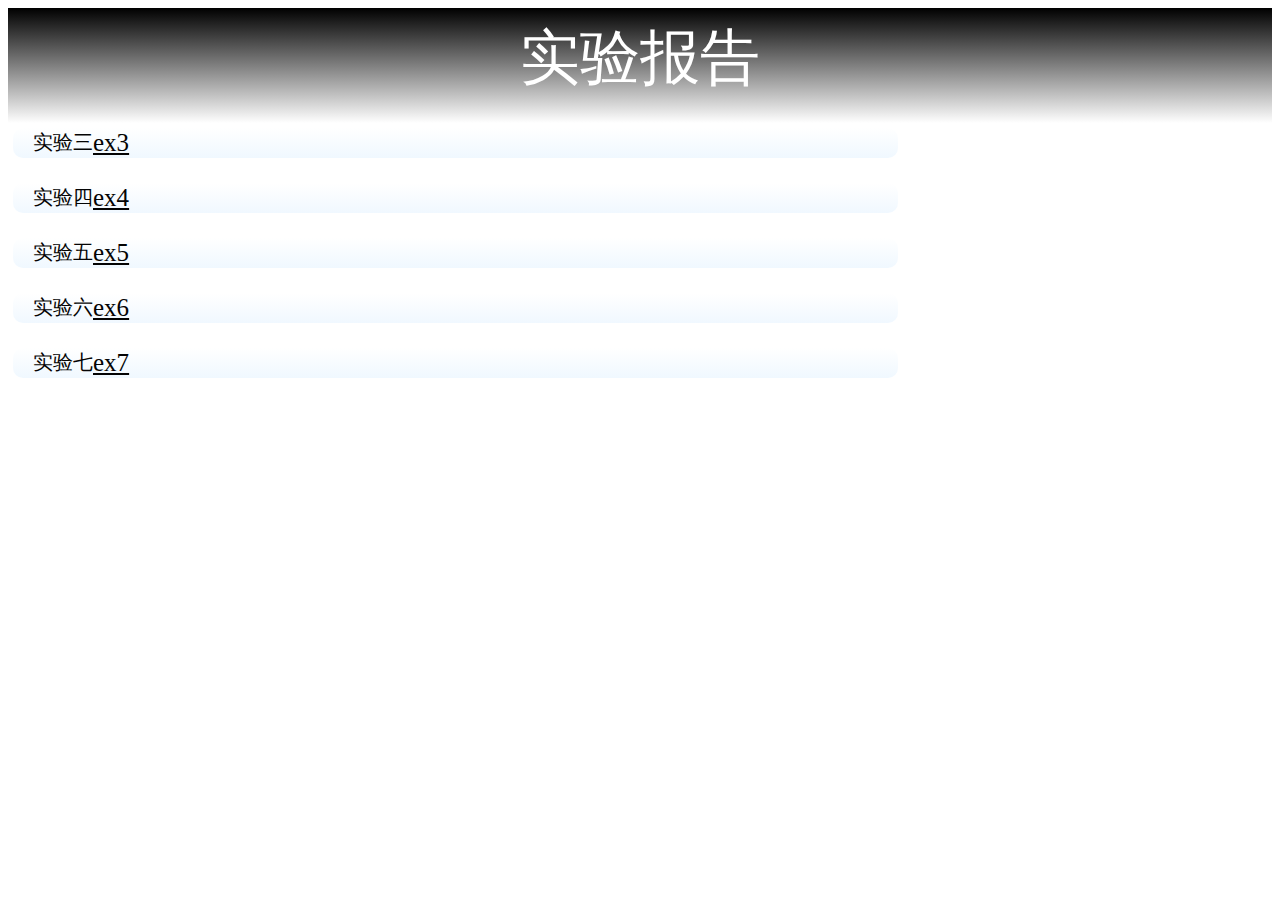
<file: index.html>
<!DOCTYPE html>
<html lang='en'>
<head>
    <meta charset='UTF-8'>
    <title>Next Invitation</title>
    <link rel='stylesheet' href='index.css'>
</head>
<body>

     <div class='top'><span class='text1'>实验报告</span></div>
     <div>
     </div>
     <div class='ex'><a href='ex03/ex03.html'><span class='text'>实验三</span>      ex3</a></div>
     <div class='ex'><a href=''><span class='text'>实验四</span>      ex4</a></div>
     <div class='ex'><a href=''><span class='text'>实验五</span>      ex5</a></div>
     <div class='ex'><a href=''><span class='text'>实验六</span>      ex6</a></div>
     <div class='ex'><a href=''><span class='text'>实验七</span>      ex7</a></div>
</body>
</html>
</file>
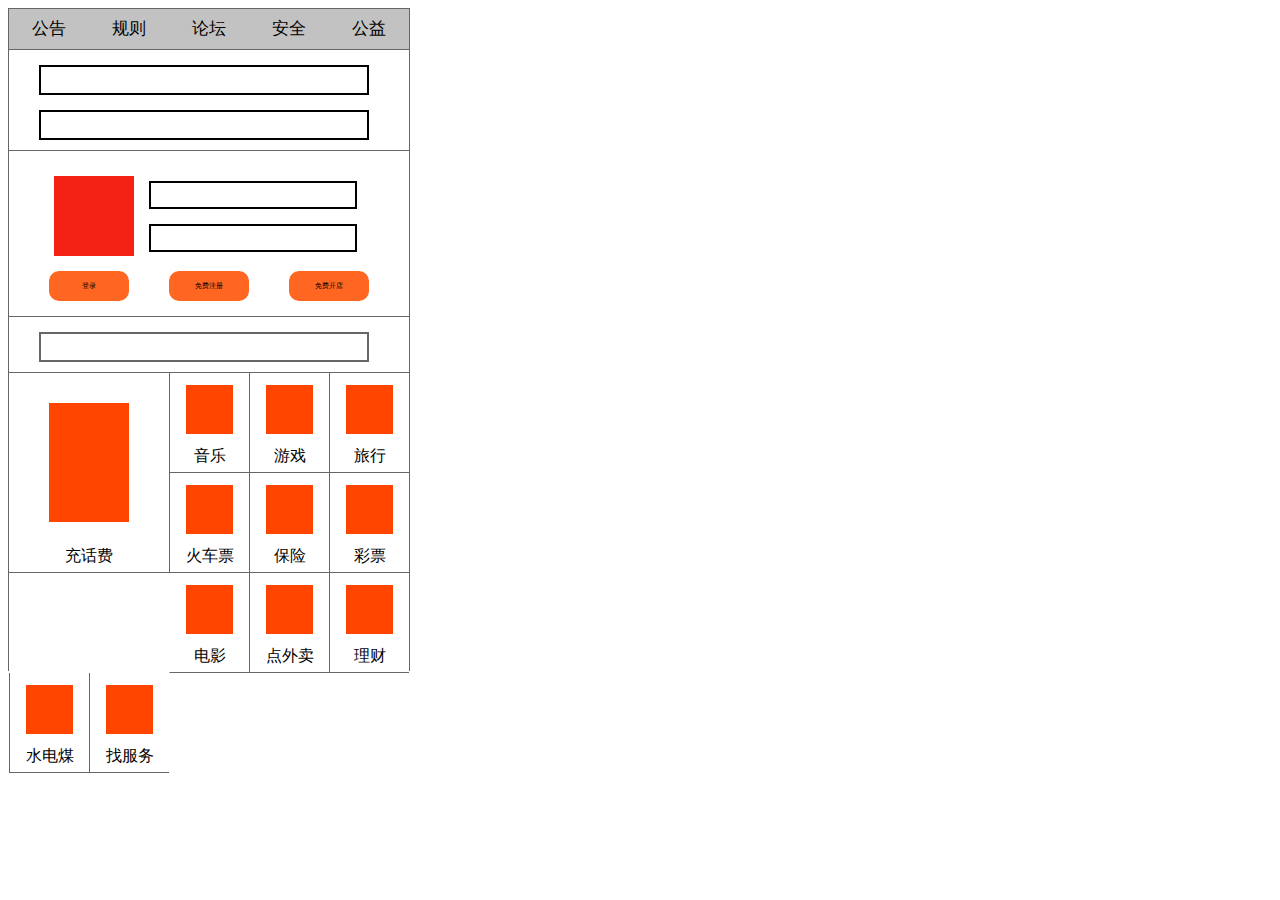
<file: ex03/ex03.html>
<!DOCTYPE html>
<html lang="en">
<head>
    <meta charset="UTF-8">
    <title>ex03</title>
    <link href="ex03.css" rel="stylesheet">
</head>
<body>
<div id ="box">
    <div id="box1"><b>
        <div class="tb111">公告</div>
        <div class="tb11">规则</div>
        <div class="tb11">论坛</div>
        <div class="tb11">安全</div>
        <div class="tb112">公益</div>
    </b>
    </div>
    <div id="box2">
        <div class="tr21"><tr></tr></div>
        <div class="tr21"><tr></tr></div>
    </div>
    <div class="box3" >
        <div id="tb31"> </div>
        <div class="tb32"><tr></tr></div>
        <div class="tb32"><tr></tr></div>
    </div>
    <div class="box31" >
        <div class="tb33">登录</div>
        <div class="tb33"><tr>免费注册</tr></div>
        <div class="tb33"><tr>免费开店</tr></div>
    </div>
    <div id="box4">
        <div class="tr41"><tr></tr></div>
    </div>
    <div id="box5">
        <div class=" big">
            <div class="box51"></div>
            充话费
        </div>
        <div class=" small">
            <div class="box52"></div>
            音乐
        </div>
        <div class=" small">
            <div class="box52"></div>
            游戏
        </div>
        <div class=" small">
            <div class="box52"></div>
            旅行
        </div>
        <div class=" small">
            <div class="box52"></div>
            火车票
        </div>
        <div class=" small">
            <div class="box52"></div>
            保险
        </div>
        <div class=" small">
            <div class="box52"></div>
            彩票
        </div>
        <div class=" box53">
            <div class="box52"></div>
            电影
        </div>
        <div class=" small">
            <div class="box52"></div>
            点外卖
        </div>
        <div class=" small">
            <div class="box52"></div>
            理财
        </div>
        <div class=" small">
            <div class="box52"></div>
            水电煤
        </div>
        <div class=" small">
            <div class="box52"></div>
            找服务
        </div>
        <div class=" end">
    </div>
</div>
</body>
</html>
</file>
<file: index.css>
.top{
    margin:0;
    width: auto;
    background: black;
    text-align: center;
    line-height:100px;
    background:linear-gradient(#000000,white);
    height:100%;
}
.text1 {
    font-size: 60px;
    color: #ffffff;
    font-family: "黑体";
}
.text {
    font-family: "黑体";
    font-size: 20px;
    float: left;
}
.ex{
    box-sizing: border-box;
    width:70%;
    height:30px;
    position: relative;
    padding-left: 20px;
    margin:5px;
    margin-bottom:20px;
    display: inline-flex;
    align-items: center;
    border-radius: 10px;
    border:none;
    transition: background 1s;
    background:linear-gradient(white,aliceblue);
}
.ex:hover{
    background: rgb(180, 180, 180);
    /*border:3px solid lightgreen;*/
}
.ex a{
    font-size: 25px;
    font-family:"黑体";
    float: right;
    padding-right: 20px;
    opacity: 1;
    color: #040404;
}
.ex a:hover{
    font-weight: bold;
}
</file>
<file: ex03/ex03.css>
*{
    font-family: "微软雅黑";
}
#box{
    width: 400px;
    height: 662px;
    border-left: 1px solid #666666;
    border-right:1px solid #666666;
    border-top: 1px solid #666666;
}
#box1{
    width: 400px;
    height: 40px;
    background: #ffffff;
}

.tb11 {
    float: left;
    width: 20%;
    background: #c2c2c2;
    text-align: center;
    box-sizing: border-box;
    vertical-align: middle;
    font-size: 17px;
    line-height: 40px;
    border-bottom: 1px solid #666;
    font-weight: normal;

}
.tb111 {
    float: left;
    width: 20%;
    background: #c2c2c2;
    text-align: center;
    box-sizing: border-box;
    vertical-align: middle;
    font-size: 17px;
    line-height: 40px;
    border-bottom: 1px solid #666;
    font-weight: normal;

}
.tb112 {
    float: left;
    width: 20%;
    background: #c2c2c2;
    text-align: center;
    box-sizing: border-box;
    vertical-align: middle;
    font-size: 17px;
    line-height: 40px;
    border-bottom: 1px solid #666;
    font-weight: normal;

}
.tb11:hover{
    background: white;
    border-left: 1px solid #666;
    border-right: 1px solid #666;
    border-bottom: 0px;
    font-weight: bold;
}
.tb111:hover{
    background: white;
    border-right: 1px solid #666;
    border-bottom: 0px;
    font-weight: bold;

}
.tb112:hover {
    background: white;
    border-left: 1px solid #666;
    border-bottom: 0px;
    font-weight: bold;
}

#box2{
    float: left;
    width: 400px;
    height: 100px;
    background: #ffffff;
    border-bottom: 1px solid #666;
}
.tr21{
    float: left;
    box-sizing:content-box;
    padding: 3px;
    margin-left: 30px;
    margin-top: 15px;
    width:320px;
    height:20px;
    border:2px solid #000;
    background: #ffffff;

}
.box3{
    float: left;
    padding-left: 15px;
    padding-top: 15px;
    box-sizing: content-box ;
    width: 400px;
    height: 100px;
}
.box31{
    float: left;
    width: 400px;
    height: 50px;
    border-bottom: 1px solid #666;
}
#tb31{
    margin-left: 30px;;
    position: relative;
    float: left;
    margin-top: 10px;
    width: 80px;
    height: 80px;
    background: #f32214;
}
.tb32{
    float: left;
    margin-left: 15px;
    margin-top: 15px;
    width: 200px;
    height: 20px;
    padding: 2px;
    border:2px solid #000;
    background: #ffffff;
}
/*.tb33{
    float: inherit;
    box-sizing: border-box;
    margin-top: 5px;
    margin-left: 50px;
    width: 60px;
    height: 30px;
    background: #f62;
    text-align: center;
    vertical-align: middle;
}*/
.tb33  {
    width: 80px;
    height: 30px;
    line-height: 30px;
    text-align: center;
    float: inherit;
    box-sizing: border-box;
    margin-top: 5px;
    margin-left: 40px;
    background: #f62;
   /* box-shadow: #888888 3px 3px 3px ;*/
    border: 2px #ff6622 ;
    border-radius:10px;
    font-size: 7px;
}
.tb33:hover{
    font-weight: bold;
    background: #ffd32c;
    border: 3px  #f62;
    box-shadow:none;
}
#box4{
    padding-top: 5px;
    float: left;
    width: 400px;
    height: 50px;
    background: #ffffff;
    border-bottom: 1px solid #666;
}
.tr41{
    float: left;
    box-sizing:content-box;
    padding: 3px;
    margin-left: 30px;
    margin-top: 10px;
    width:320px;
    height:20px;
    border:2px solid #666666;
}
#box5{
    float: left;
    width: 400px;
    height: 300px;
    box-sizing: border-box;
}
.box51{
    width:50%;
    height:60%;
    margin: 15% auto;
    background:#ff4500;
}
.small {
    box-sizing: border-box;
    width: 20%;
    height: 33.3%;
    text-align: center;
    float: left;
    text-color:#888888;
    border-left:1px solid #666666;
    border-bottom:1px solid #666666;
}
.small:hover{
    box-sizing: border-box;
    width: 20%;
    height: 33.3%;
    text-align: center;
    float: left;
    font-weight: bold;
}
.big {
    float: left;
    box-sizing: border-box;
    width: 40%;
    height: 66.6%;
    text-align: center;
    text-color:#666666;
    border-bottom: 1px solid #666666;
}
.big:hover{
    float: left;
    box-sizing: border-box;
    width: 40%;
    height: 66.6%;
    text-align: center;
    font-weight: bold;
    border-bottom: 1px solid #666;
}
.box51{
    width:50%;
    height:60%;
    margin-left: 40px;
    margin-top: 30px;
    background:#ff4500;
}
.box52{
    width: 60%;
    height: 50%;
    margin: 15% auto;
    background:#ff4500;
}
.box53{
    box-sizing: border-box;
    width: 20%;
    height: 33.3%;
    text-align: center;
    float: left;
    text-color:#888888;
    border-left:1px solid #ffffff;
    border-bottom:1px solid #666666;
}
.box52{
    width: 60%;
    height: 50%;
    margin: 15% auto;
    background:#ff4500;
}
</file>
